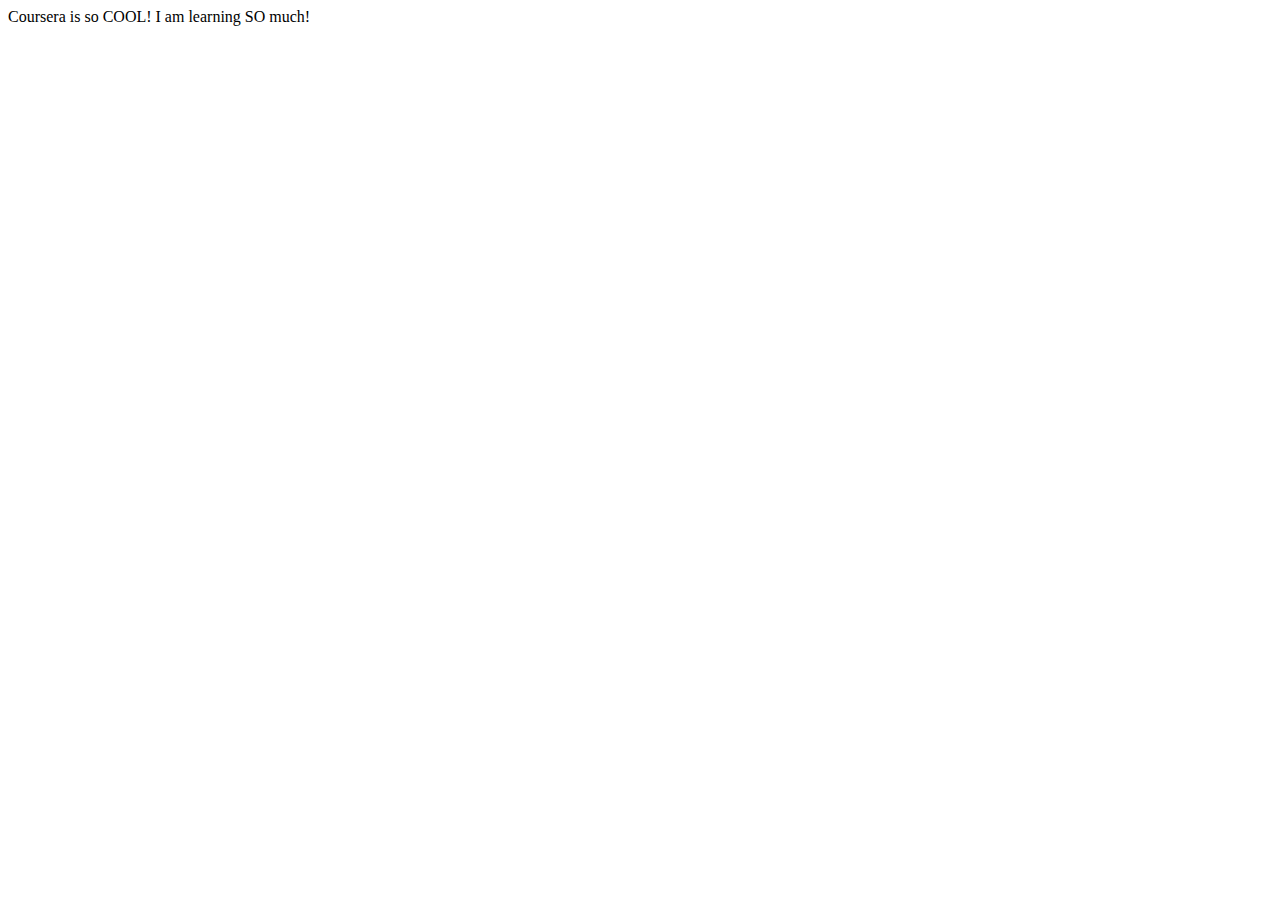
<file: index.html>
<!DOCTYPE html>
<html>
    <head>
      <meta charset="utf-8">
      <title>Coursera is Cool!</title>
    </head>
    <body>
      Coursera is so COOL! I am learning SO much!
    </body>
</html>

<!-- https://kelven90.github.io/coursera-project/ -->
</file>
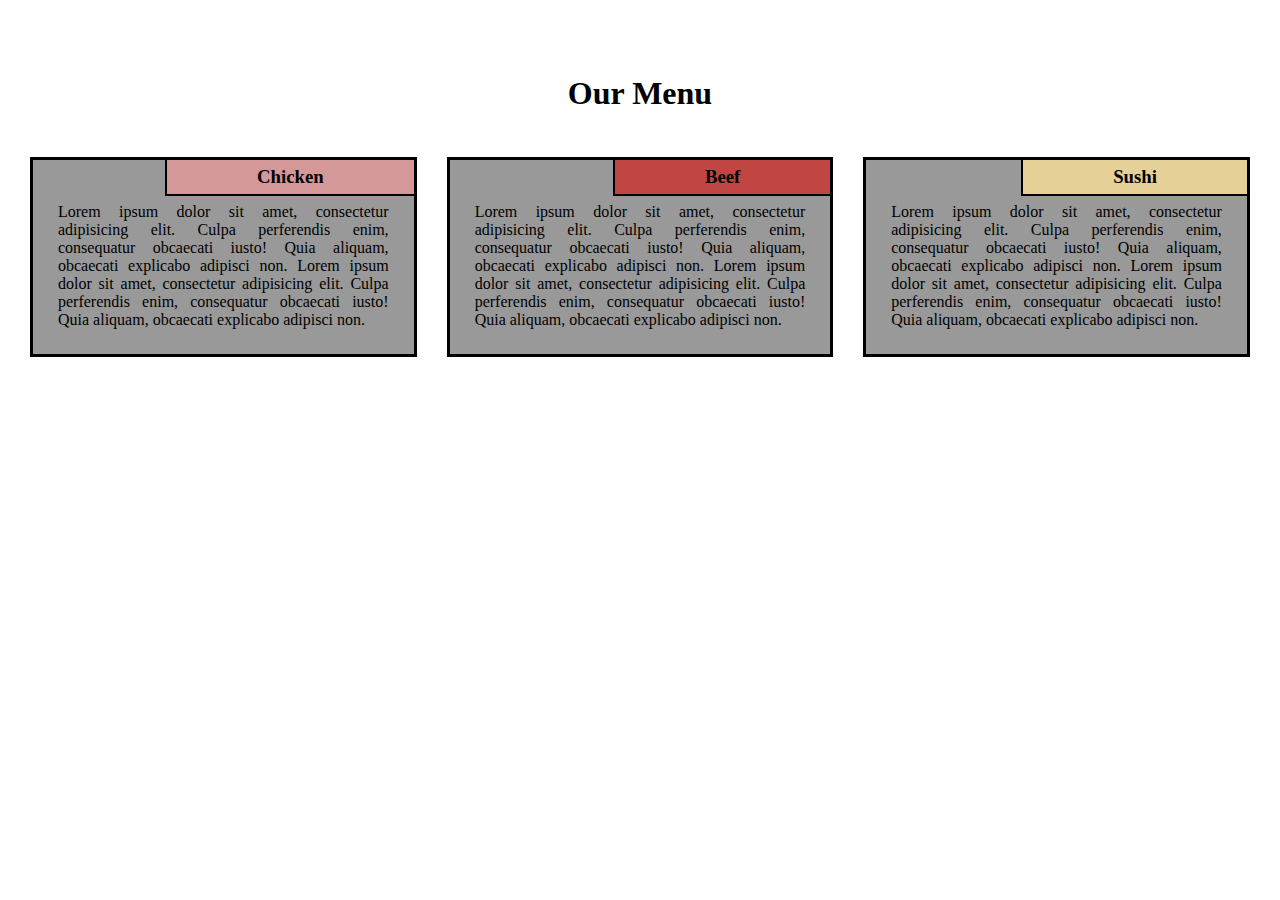
<file: module2-solution/index.html>
<!DOCTYPE html>
<html>
<head>
<meta charset="utf-8">
<meta name="viewport" content="width=device-width, initial-scale=1">
<link rel="stylesheet" href="style.css">
</head>
<body>
    <div class="container">
        <div class="row">

        <h1 class="menu">Our Menu</h1>

            <div class="col-dp col-tb-top col-mb">
                <div class="item">
                    <div class="item-title" id="title-one">
                        <h3>Chicken</h3>
                    </div>
                    <p>
                        Lorem ipsum dolor sit amet, consectetur adipisicing elit. Culpa perferendis enim, consequatur obcaecati iusto! Quia aliquam, obcaecati explicabo adipisci non. Lorem ipsum dolor sit amet, consectetur adipisicing elit. Culpa perferendis enim, consequatur obcaecati iusto! Quia aliquam, obcaecati explicabo adipisci non.
                    </p>
                </div>
            </div>

            <div class="col-dp col-tb-top col-mb">
                <div class="item">
                 <div class="item-title" id="title-two">
                  <h3>Beef</h3>
                </div>
                <p>
                  Lorem ipsum dolor sit amet, consectetur adipisicing elit. Culpa perferendis enim, consequatur obcaecati iusto! Quia aliquam, obcaecati explicabo adipisci non. Lorem ipsum dolor sit amet, consectetur adipisicing elit. Culpa perferendis enim, consequatur obcaecati iusto! Quia aliquam, obcaecati explicabo adipisci non.
                </p>
              </div>
            </div>

            <div class="col-dp col-tb-bottom col-mb">
              <div class="item">
               <div class="item-title" id="title-three">
                <h3>Sushi</h3>
              </div>
              <p>
                Lorem ipsum dolor sit amet, consectetur adipisicing elit. Culpa perferendis enim, consequatur obcaecati iusto! Quia aliquam, obcaecati explicabo adipisci non. Lorem ipsum dolor sit amet, consectetur adipisicing elit. Culpa perferendis enim, consequatur obcaecati iusto! Quia aliquam, obcaecati explicabo adipisci non.
              </p>
            </div>
          </div>

        </div>
    </div>

</body>

</html>
</file>
<file: module2-solution/style.css>
* {
  box-sizing: border-box;
  margin: 0;
  padding: 0;
}


/* Simple Responsive Framework. */
.row {
    width: 100%;
}

.menu{
  text-align: center;
  margin-bottom: 30px;
}

.container{
  position: relative;
  top: 60px;
  margin: 15px; 
 }

.item{
  position: relative;
  top: 0;
  background-color:#999999;
  margin: 15px;
  padding: 25px;
  border: 3px solid #000;
}

.item p{
  margin-top: 18px;
  text-align: justify;
  font-size: 100%;
}

.item-title{
  position: absolute;
  top: 0;
  right: 0px;
  background: green; 
  padding: 6px 90px;
  border-left: 2px solid #000;
  border-bottom: 2px solid #000;
}

#title-one {
  background-color: #D59898;
} 

#title-two{
  background-color: #C14543;
}

#title-three{
  background-color: #E5D198;
}


/********** For Desktop **********/
@media (min-width: 992px) {
  .col-dp {
    float: left;
    width: 33.33%;
  }
}

/********** For Tablet **********/
@media (min-width: 768px) and (max-width: 991px) {
  .col-tb-top, .col-tb-bottom {
    float: left;
  }
  .col-tb-top {
    width: 50%;
  }
  .col-tb-bottom {
    width: 100%;
 }
}

/*------ Mobile ------*/
@media (max-width: 767px){
  .col-mb {
    width: 100%;
    float: left;
  }
}
</file>
